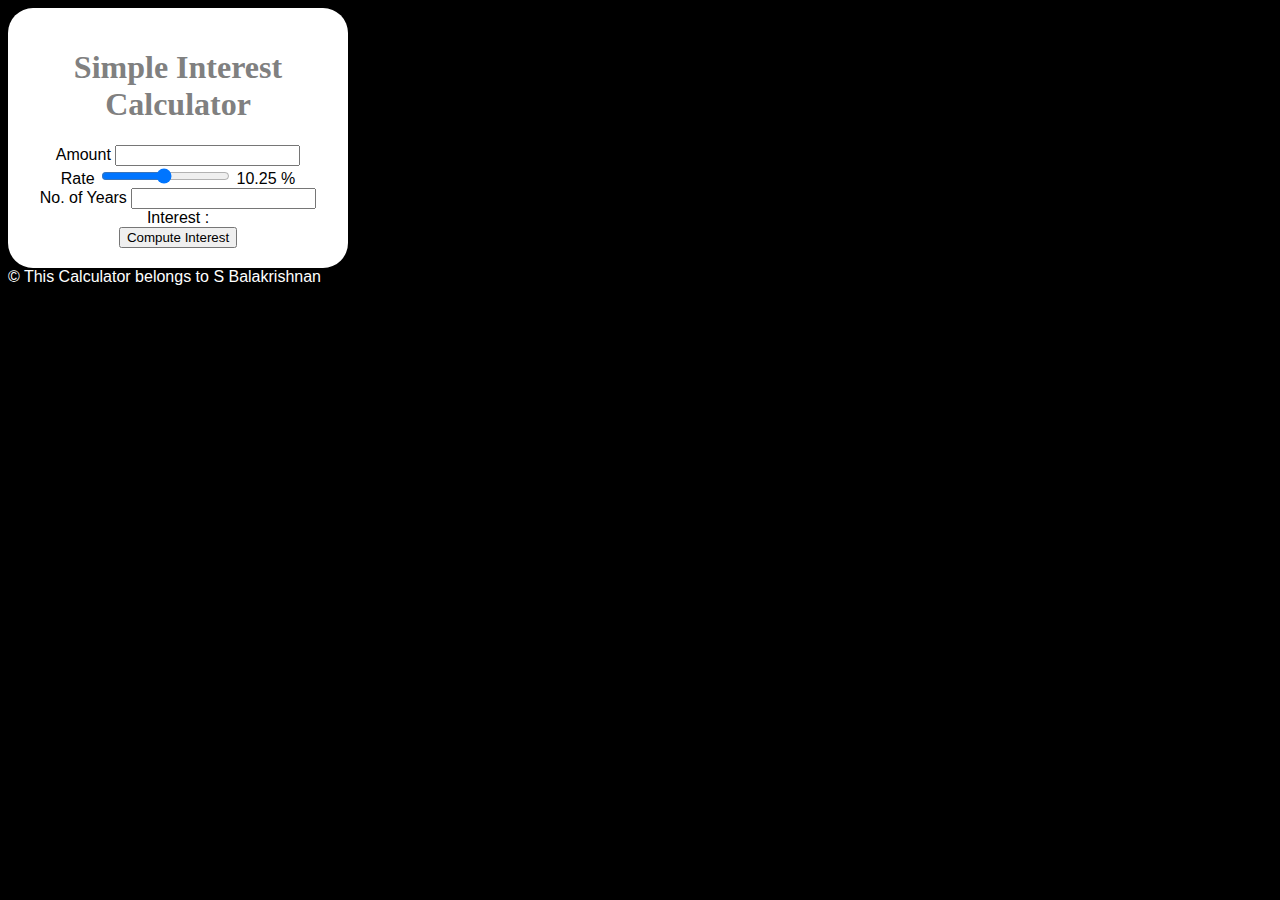
<file: simple interest/index.html>
<!DOCTYPE html>
<html>
    <head>
        <script src="script.js"></script>
        <link rel="stylesheet" href="style.css">
        <title>Simple Interest Calculator</title>
    </head>
    <body>
        <div class="maindiv">
            <h1>Simple Interest Calculator</h1>

            Amount <input type="number"  id="principal">  <br/>

            Rate <input type="range" id="rate" min="1" max="20" value="10.25" step="0.25" onchange="updateRate()"> 
            <span id="rate_val">
                10.25
            </span>% <br/>

            No. of Years 
            <input type="number" id="years" list="all_years">
            <datalist id="all_years">
                <option value="1">1</option>
                <option value="2">2</option>
                <option value="3">3</option>
                <option value="4">4</option>
                <option value="5">5</option>
                <option value="6">6</option>
                <option value="7">7</option>
                <option value="8">8</option>
                <option value="9">9</option>
                <option value="10">10</option>
            </datalist>
            <br />
            Interest : <span id="result"></span><br/>

            <button onclick="compute()">Compute Interest</button>
        </div>

        <footer>
            &#169; This Calculator belongs to S Balakrishnan
        </footer>
    </body>
</html>
</file>
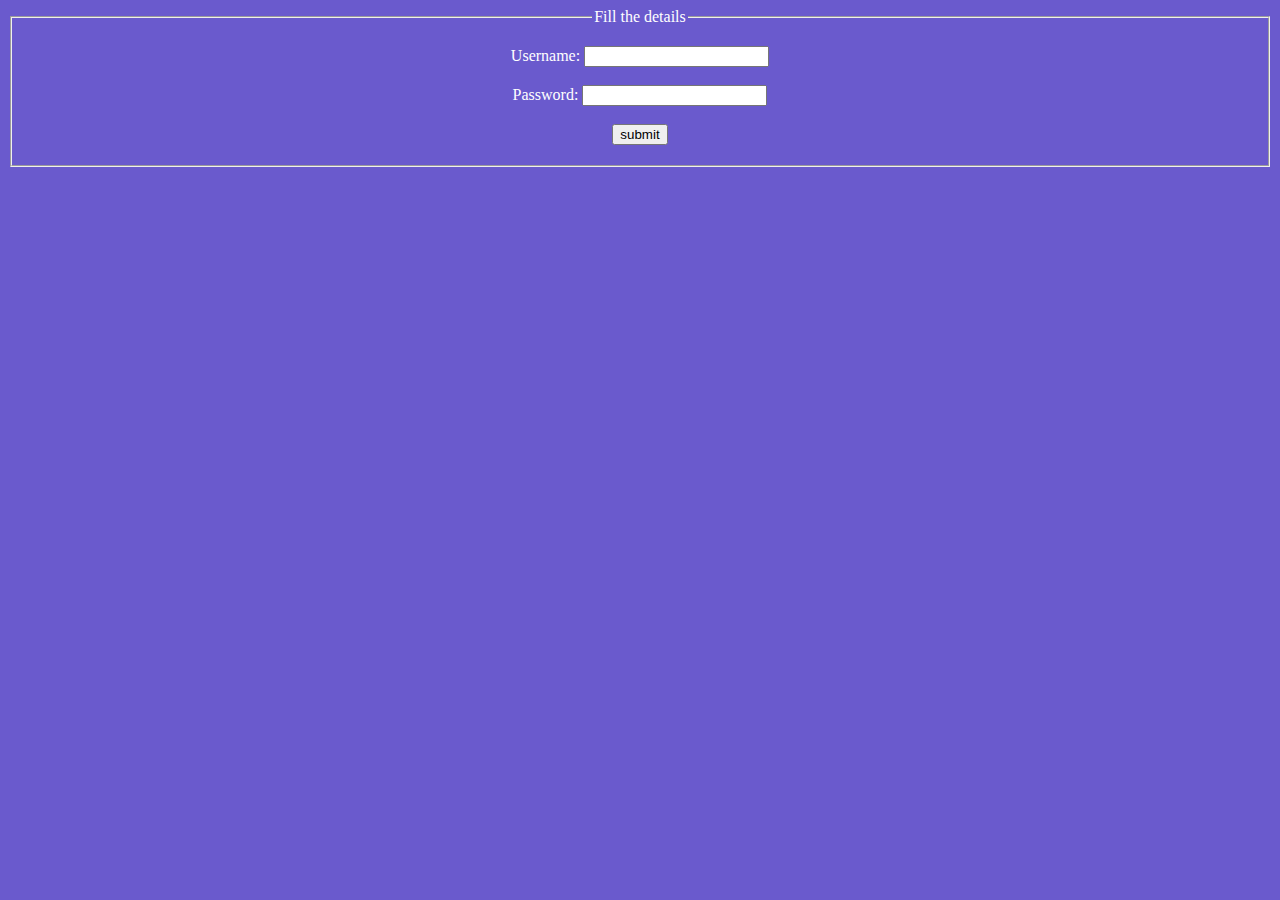
<file: care.html>
<!DOCTYPE html>
<html>
    <head>
        <title>Details</title>
    </head>
    <body style="text-align: center; font-family: Trebuchet MS; background-color: slateblue;color: white;">
        <fieldset style="padding: 20px;text-align: center;">
            <legend>Fill the details</legend>
            <section>
                <label for="email">Username:</label>
                <input type="email">
                <br>
                <br>
                <label for="passwrd">Password:</label>
                <input type="password">
                <br>
                <br>
                <button>submit</button>
            </section>
        </fieldset>
    </body>
</html>
</file>
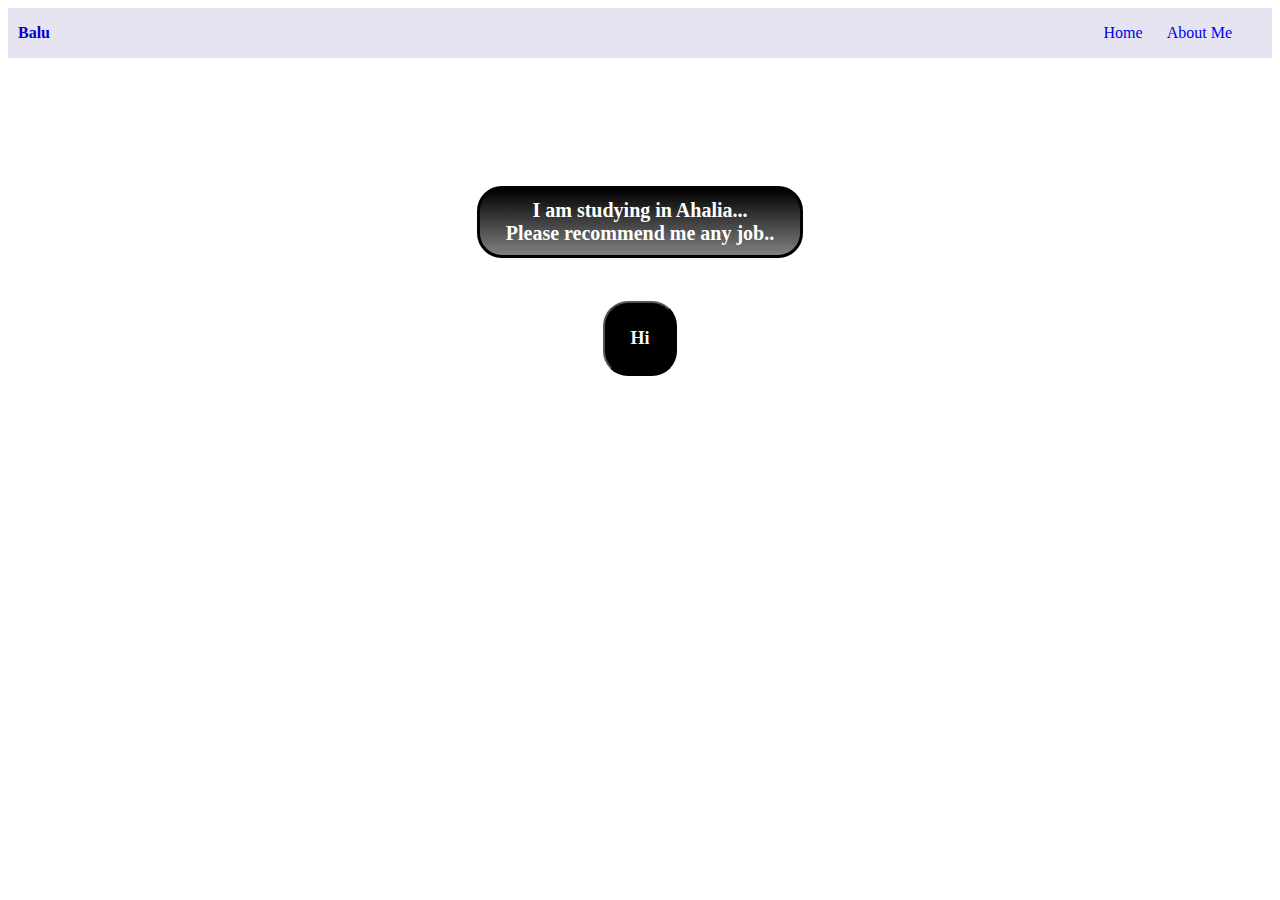
<file: assign2/html2.html>
<html>
    <head>
        <title>Portfolio</title>
        <link rel="stylesheet" href="st1.css">
        <script src="l1.js"></script>
    </head>
    <body>
        <nav>
            <h3 class="navh">Balu</h3>
            <div>
            <ul>
                <li><a href="#">Home</a></li>
                <li><a href="#">About Me</a></li>
            </ul>
        </div>
        </nav>
        
        <h1>
            This is my portfolio..
        </h1>
        <br>
        <div class="divSec">
            I am studying in Ahalia...<br>
            Please recommend me any job..
        </div>
        <br>
        <button onclick="hello()">
            Hi
        </button>
    </body>
</html>
</file>
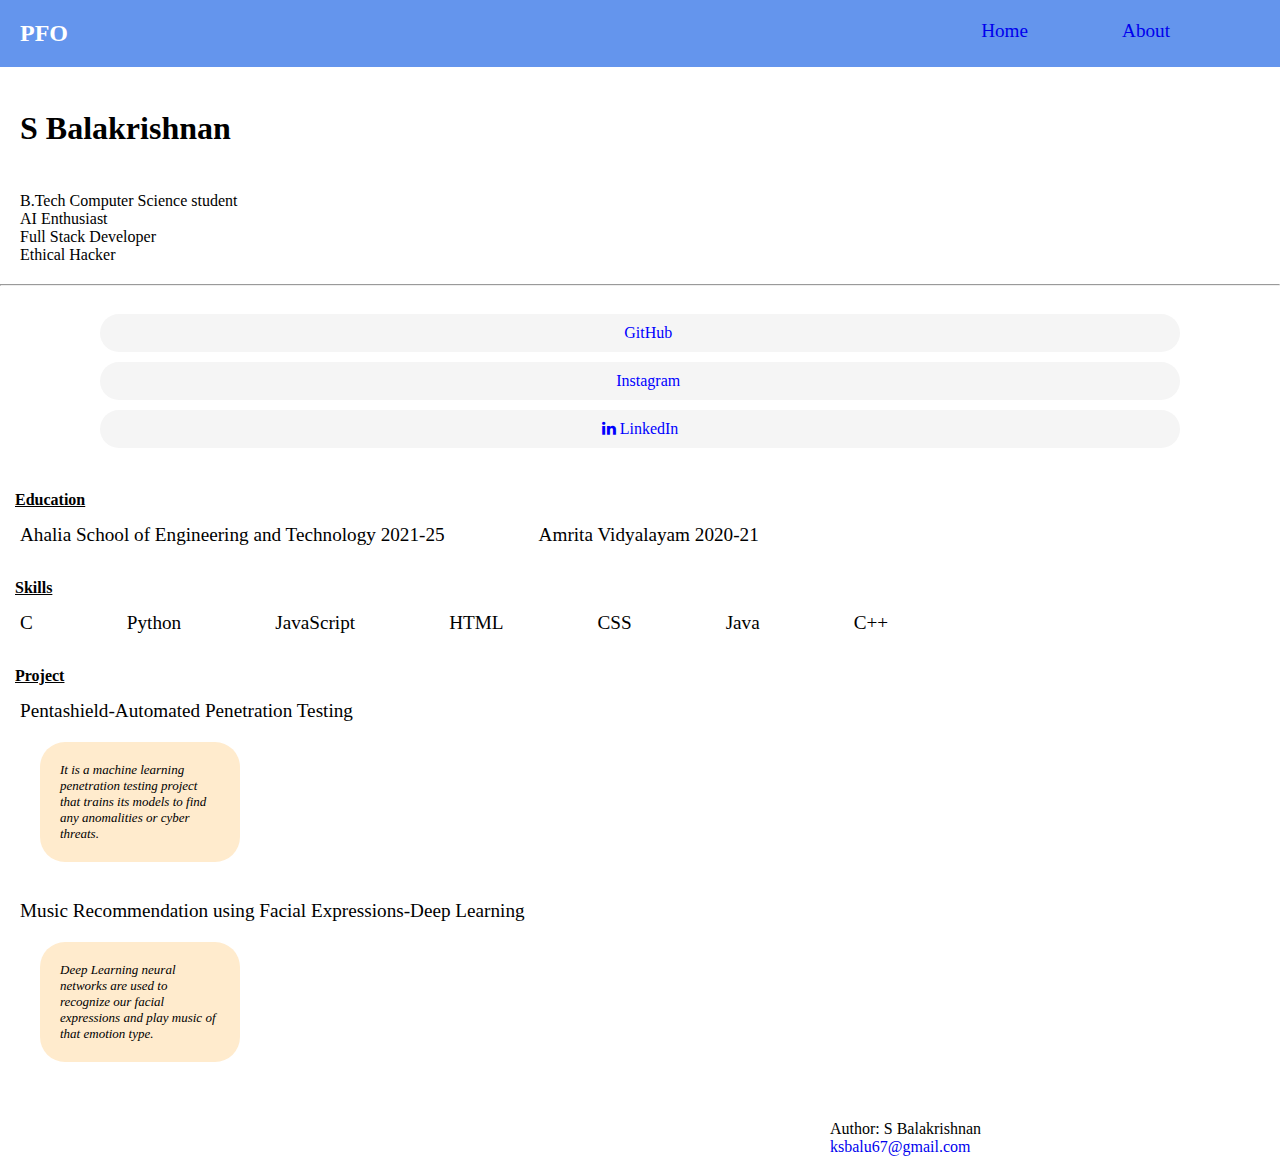
<file: assign4/pf.html>
<!DOCTYPE html>
<html>
    <head>
        <title>My Portfolio</title>
        <link rel="stylesheet" href="st.css" />
        <link rel="stylesheet" href="https://cdnjs.cloudflare.com/ajax/libs/font-awesome/4.7.0/css/font-awesome.min.css">
    </head>
    <body>
        <nav class="navbar">
            <h2>PFO</h2>
            <div class="navdiv">
                <ul>
                    <li><a href="#home">Home</a></li>
                    <li><a href="#about">About</a></li>
                </ul>
            </div>
        </nav>
        <section class="profile" id="home" style="padding: 20px;">
            <h1>S Balakrishnan</h1> 
            <p>B.Tech Computer Science student</p>
            <p>AI Enthusiast</p>
            <p>Full Stack Developer</p>
            <p>Ethical Hacker</p>
        </section>
        <hr>
        <br>
        <a class="s" href="https://github.com/BalakrishnanShekar" style="margin: 10px 100px 10px 100px;"><i class="fab fa-github"></i> GitHub</a>
        <a class="s" href="https://www.instagram.com/balu_zlatan123/" style="margin: 10px 100px 10px 100px;"><i class="fab fa-instagram"></i> Instagram</a>
        <a class="s" href="https://www.linkedin.com/in/s-balakrishnan-09bbbb219/" style="margin: 10px 100px 10px 100px;"><i class="fa fa-linkedin"></i> LinkedIn</a>
        <br>
        <section>
        <h4 style="text-decoration: underline; padding: 15px;">Education</h4>
        <ul style="margin-left: 20px;">
            <li>Ahalia School of Engineering and Technology 2021-25</li>
            <li>Amrita Vidyalayam 2020-21</li>
        </ul>
        </section>
        <br>
        <section>
        <h4 style="text-decoration: underline; padding: 15px;" id="about">Skills</h4>
        <ul style="margin-left: 20px;">
            <li>C</li>
            <li>Python</li>
            <li>JavaScript</li>
            <li>HTML</li>
            <li>CSS</li>
            <li>Java</li>
            <li>C++</li>
        </ul>
        </section>
        <br>
        <section>
        <h4 style="text-decoration: underline; padding: 15px;">Project</h4>
        <ul style="margin-left: 20px;">
            <li>Pentashield-Automated Penetration Testing</li>
            <br>
            <div class="d1">
                It is a machine learning penetration testing project that trains its models to find any anomalities or cyber threats.
            </div>
            <br>
            <li>Music Recommendation using Facial Expressions-Deep Learning</li>
            <br>
            <div class="d1">
                Deep Learning neural networks are used to recognize our facial expressions and play music
                of that emotion type.
            </div>
        </ul>
        </section>
        <br>
        <footer>
            <p>Author: S Balakrishnan</p>
            
            <a href="ksbalu67@gmail.com">ksbalu67@gmail.com</p>
        </footer>
    </body>
</html>
</file>
<file: simple interest/style.css>
body{
    background-color: black;
    font-family: arial;
    color: white;
}

h1{
    color: grey;
    font-family: verdana;
}
.maindiv{
    background-color: white;
    color: black;
    width: 300px;
    padding: 20px;
    border-radius: 25px;
    text-align: center;
}
</file>
<file: assign2/st1.css>
*{
    text-decoration: none;
}

body{
    font-family: Trebuchet MS;
    text-align: center;
}

nav{
    background-color: rgb(229, 228, 240);
    text-decoration: none;
    display: flex;
    justify-content: space-between;
    padding-right: 20px;
}
nav .navh{
    font-family: Trebuchet MS;
    font-weight: bold;
    font-size: medium;
    color: rgb(7, 0, 200);
    padding-left: 10px;
}
li{
    list-style: none;
    display: inline-block;
    padding-right: 20px;
}
ul li:hover{
    text-decoration: underline;
}
a{
    text-decoration: none;
}
.divSec{
    font-size: 20px;
    font-family: times;
    font-weight: bold;
    background: linear-gradient(black,grey);
    color: white;
    border: solid black;
    padding: 10px 10px 10px 10px;
    width: 300px;
    border-radius: 25px 25px 25px 25px;
    margin:auto;
}

h1{
    font-family: Trebuchet MS;
    color: white;
    padding-top: 30px;
}

button{
    padding: 25px 25px 25px 25px;
    background-color: black;
    margin: 25px;
    font-family: Trebuchet MS;
    color: aliceblue;
    font-size: large;
    font-weight: bold;
    border-radius: 25px 25px 25px 25px;
}

button:hover{
    background-color: gray;
    cursor: pointer;
}
button:active{
    background-color: rgba(200, 0, 0, 0);
    color: hsla(0, 0%, 0%, 0);
}
</file>
<file: assign4/st.css>
*{
    text-decoration: none;
    padding: 0;
    margin: 0;
    box-sizing: border-box;
}

.navbar{
    width: 100%;
    display: flex;
    justify-content: space-between;
    background-color: cornflowerblue;
    color: #ffffff;
    position: fixed;
    
}
.navbar h2{
    padding: 20px;
    font-size: 200;
    font-weight: 700;

}
.navdiv ul{
    color:  black;
    list-style: none;
    padding: 20px;
}


ul li{
display: inline-block;
font-size: larger;
padding-right: 10vh;
padding-top: auto;
}

li a:hover{
    text-decoration: underline;
    color: #ffffff;

}

.profile{
    padding: 10px;
}

.d1{
    background-color: blanchedalmond;
    color: black;
    font-style: italic;
    font-size: small;
    font-family: Trebuchet MS;
    padding: 20px;
    width: 200px;
    margin: 20px;
    border-radius: 25px;
}

section h1{
    font-family: serif;
    font-weight: bold;
    font-size: 1000;
    padding-top: 10vh;
    padding-bottom: 5vh;
}

body{
    background-color:   white;
    color:  black;
    font-family: Trebuchet MS;
}


.s{
    background-color: whitesmoke;
    font-family: Trebuchet MS;
    text-decoration: none;
    color: blue;
    display: block;
    text-align: center;
    margin: auto;
    padding: 10px 10px 10px 10px;
    border-radius: 25px;
    transition: transform 0.5s ease;
}

.s:hover{
    color: whitesmoke;
    background-color: blue;
    transform: scale(1.05);
}

footer{
    display: list-item;
    list-style: none;
    margin-left: 90vh;
    padding: 20px;
}
</file>
